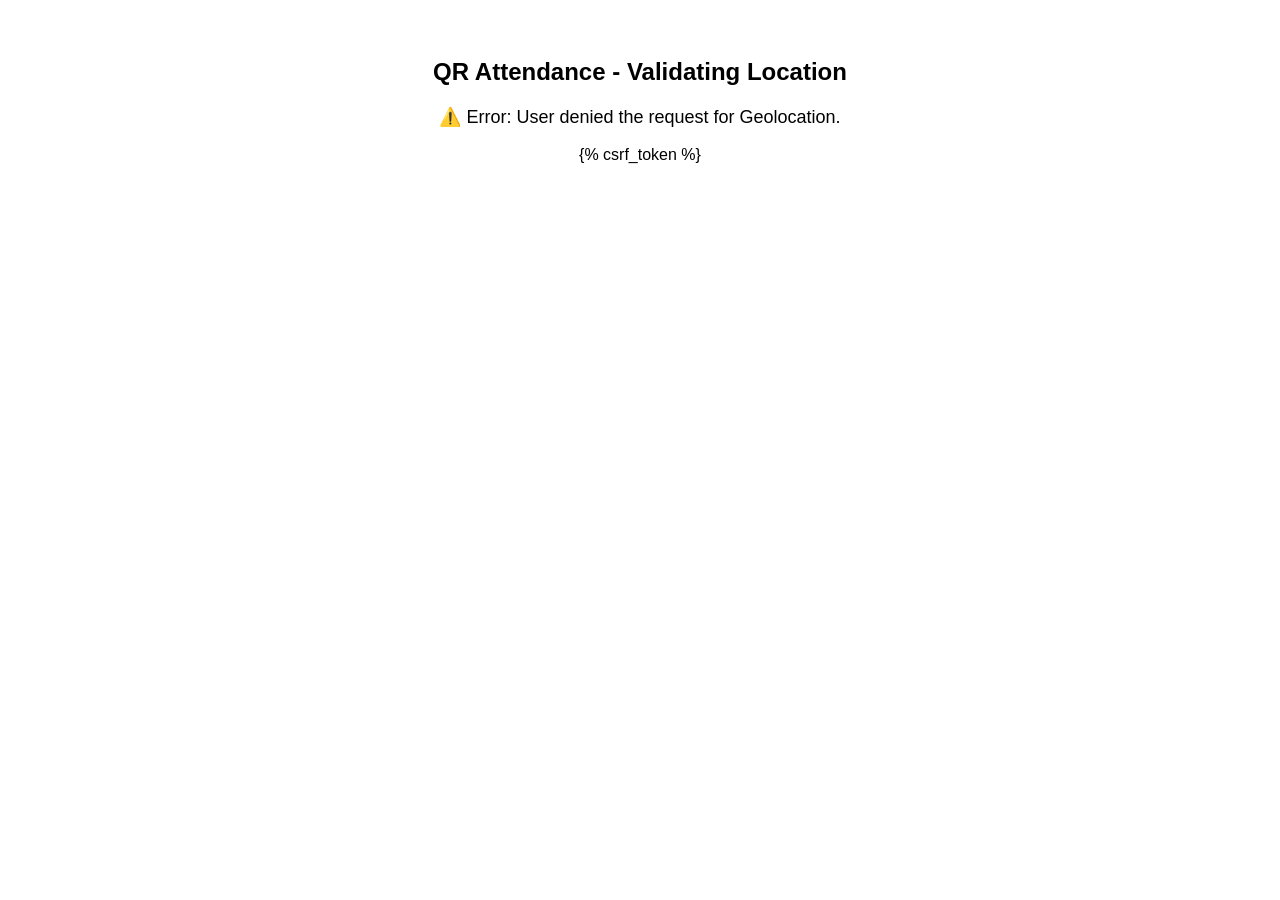
<file: templates/location.html>
<!DOCTYPE html>
<html>

<head>
  <title>Geolocation Attendance Validation</title>
  <style>
    body {
      font-family: Arial, sans-serif;
      text-align: center;
      padding: 30px;
    }

    #status {
      margin-top: 20px;
      font-size: 18px;
    }
  </style>
  <script>
    async function runPythonFunction() 
    {
      if (navigator.geolocation) 
      {
         navigator.geolocation.getCurrentPosition(
          async (position) => {
            const userLat = position.coords.latitude;
            const userLon = position.coords.longitude;
            console.log(userLat,userLon)


            var csrf_token = document.querySelector("[name=csrfmiddlewaretoken]").value; // If js written outside then it won't take csrf automatically

            const response = await fetch("/location", {
              method: "POST",
              headers: {
                "Content-Type": "application/x-www-form-urlencoded",
                "X-CSRFToken": csrf_token // Include CSRF token if needed
              },
              body: `lat=${userLat}&long=${userLon}`

            })
            .then(response => response.text())
            .then(html => {
              document.body.innerHTML = html;  // replaces the whole page with the response
            });;
            redirect();
          
          },
            
          (error) => {
                let message = "Unknown error occurred.";
                switch (error.code) {
                  case error.PERMISSION_DENIED:
                    message = "User denied the request for Geolocation.";
                    break;
                  case error.POSITION_UNAVAILABLE:
                    message = "Location information is unavailable.";
                    break;
                  case error.TIMEOUT:
                    message = "The request to get user location timed out.";
                    break;
                }
                document.getElementById("status").textContent = "⚠️ Error: " + message;
                console.error("Geolocation error:", error);
              },
              {
                enableHighAccuracy: true,
                timeout: 10000,
                maximumAge: 0
              }
            );
          } else {
            document.getElementById("status").textContent = "Geolocation not supported by your browser.";
          }
        }
        
        window.onload = function() {
    // Your code here
            runPythonFunction();
        };

        function redirect()
        {
          setTimeout(function () {
            window.location.href = "/dashboard"; 
            }, 3000); // 5000 milliseconds = 5 seconds
        }
  </script>
</head>

<body>

  <h2>QR Attendance - Validating Location</h2>
  <p id="status"></p>
  <form action="" method="POST">
    {% csrf_token %}
  </form>


</body>

</html>
</file>
